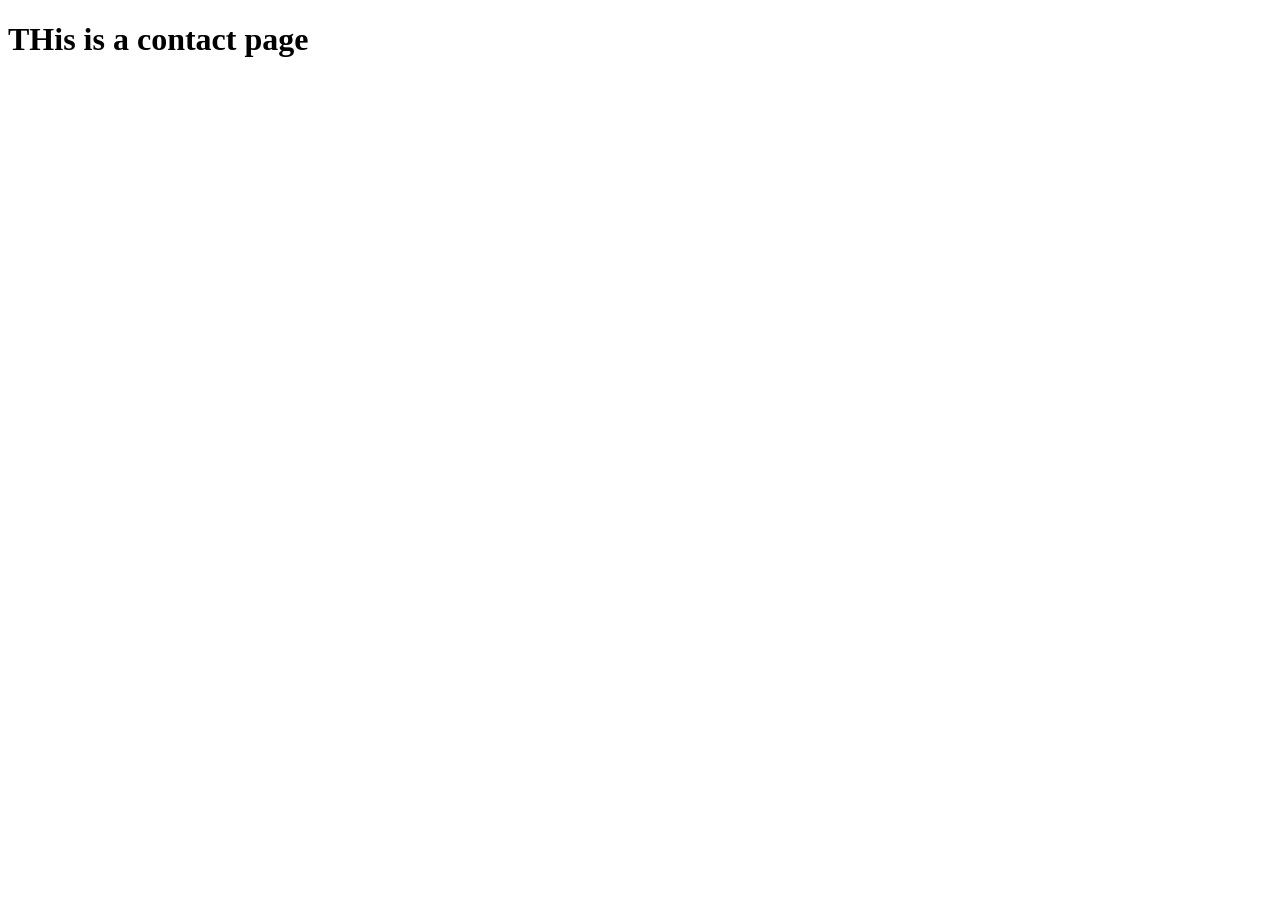
<file: contact.html>
<!DOCTYPE html>
<html lang="en">
<head>
    <meta charset="UTF-8">
    <meta name="viewport" content="width=device-width, initial-scale=1.0">
    <title>Document</title>
</head>
<body>
    

    <h1>THis is a contact page</h1>
</body>
</html>
</file>
